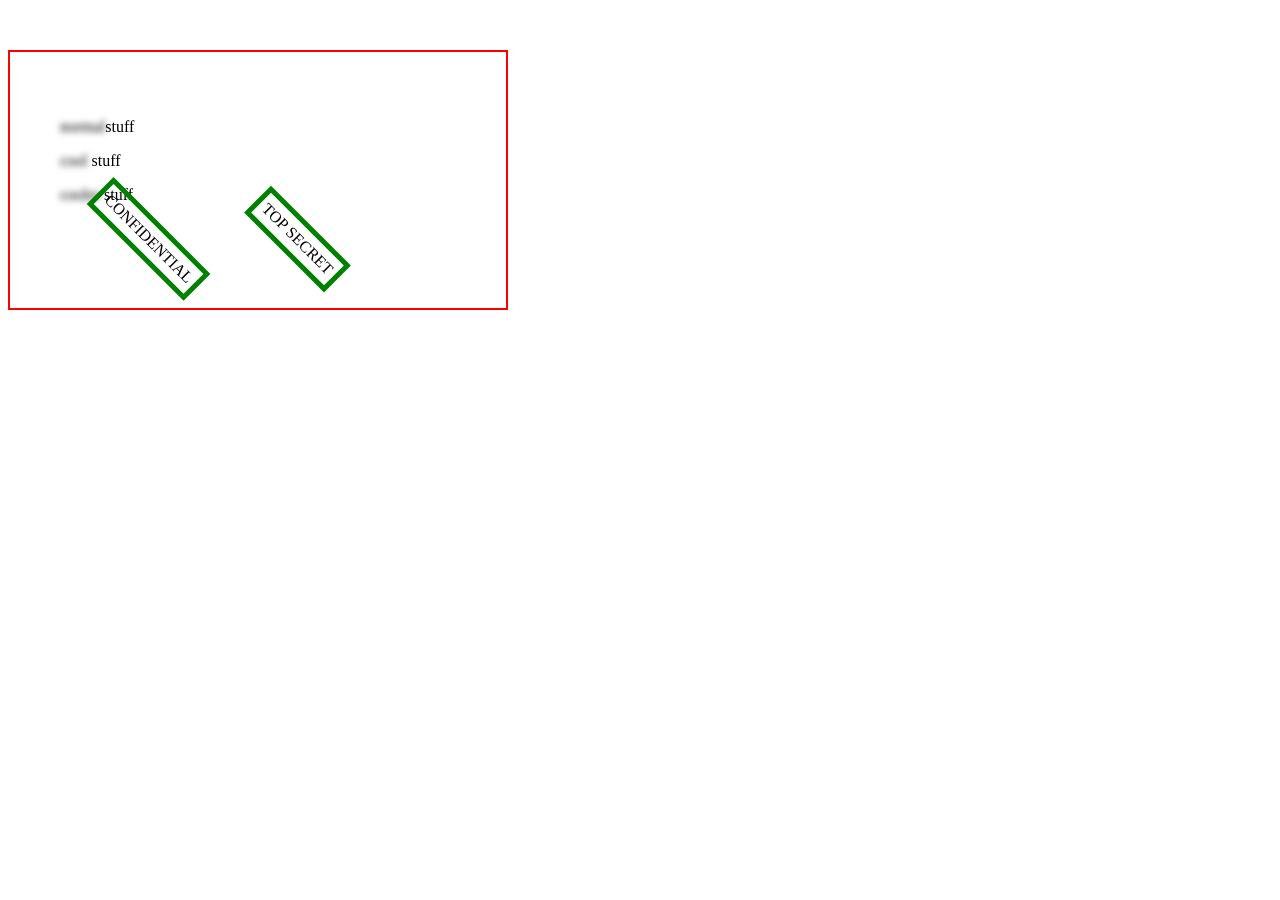
<file: Labs/Build a confidential email page/index.html>
<!DOCTYPE html>
<html lang="en">

<head>
  <meta charset="UTF-8">
  <meta name="viewport" content="width=device-width, initial-scale=1.0">
  <title>Confidential Email</title>
  <link rel="stylesheet" href="styles.css">
</head>

<body>
<main id="email">
  <p> <span class="blurred">normal</span>stuff</p>
  <p> <span class="blurred">cool</span> stuff</p>
  <p> <span class="blurred">cooler</span> stuff</p>
  
  <div id="confidential">CONFIDENTIAL</div>
  <div id="top-secret">TOP SECRET</div>
</main>
</body>

</html>
</file>
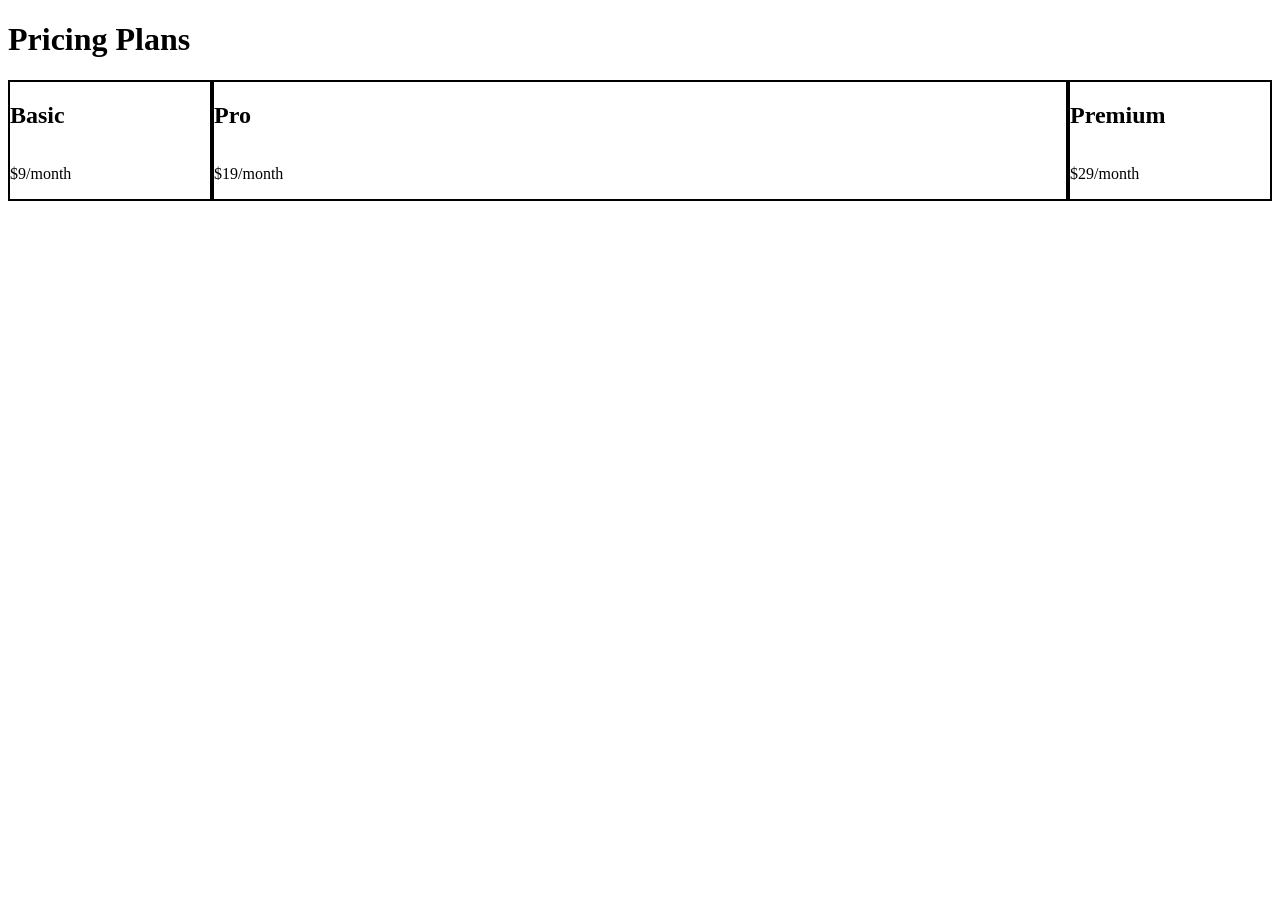
<file: Labs/Design a pricing plan page/index.html>
<!DOCTYPE html>
<html lang="en">
  <head>
    <meta charset="UTF-8" />
    <title>Pricing Plans Layout Page</title>
    <link rel="stylesheet" href="styles.css">
  </head>
  <body>
    <h1>Pricing Plans</h1>
    <div class="pricing-container">
      <div class="pricing-card basic-plan">
        <h2>Basic</h2>
        <p>$9/month</p>
      </div>
      <div class="pricing-card pro-plan">
        <h2>Pro</h2>
        <p>$19/month</p>
      </div>
      <div class="pricing-card premium-plan">
        <h2>Premium</h2>
        <p>$29/month</p>
      </div>
    </div>
  </body>
</html>
</file>
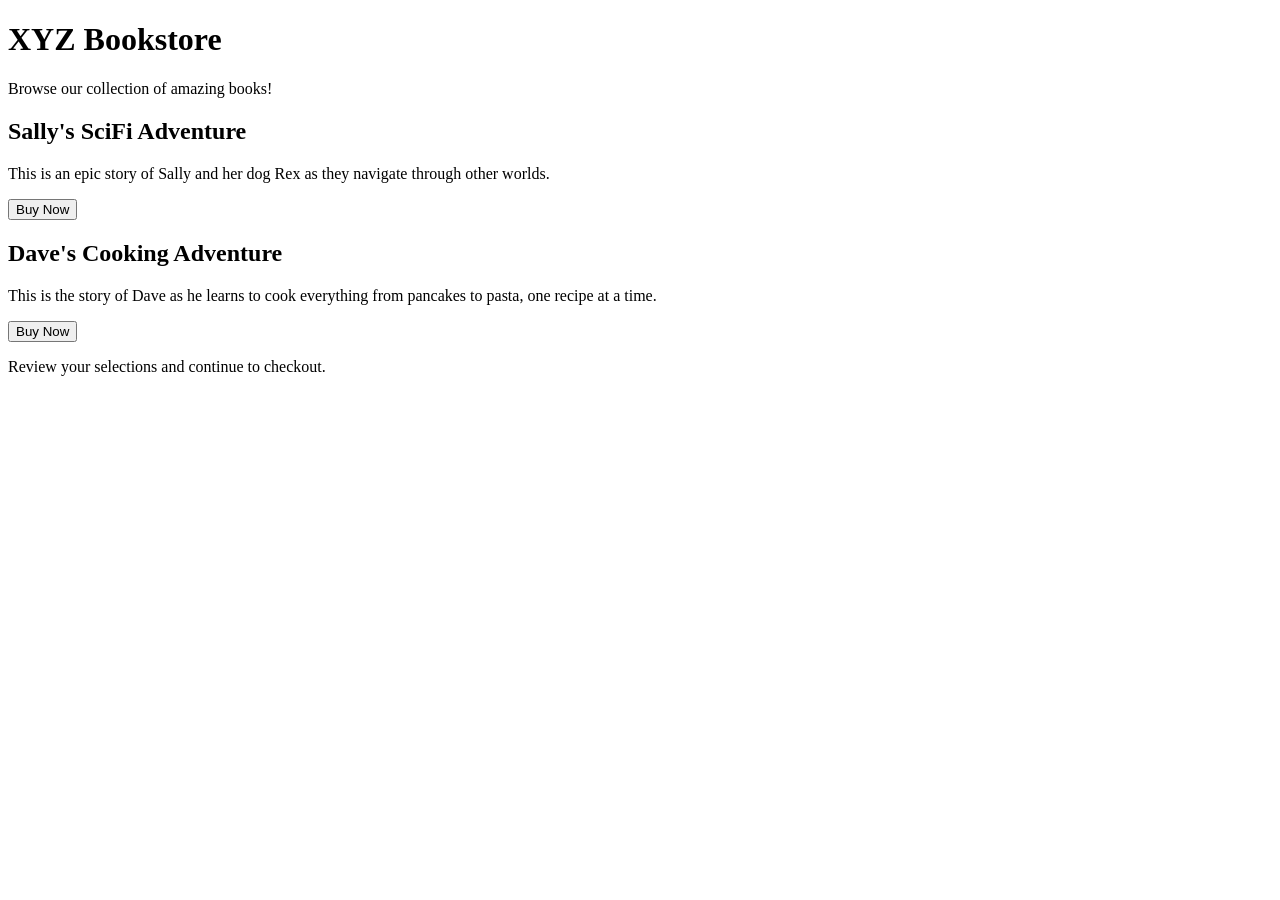
<file: workshops/Bookstore page/index.html>
<!DOCTYPE html>
<html lang="en">
<head>
  <meta charset="UTF-8" />
  <title>XYZ Bookstore Page</title>
</head>

<body>
  <h1>XYZ Bookstore</h1>
  <p>Browse our collection of amazing books!</p>
  
  <div class="card-container">
    <div class="card" id="sally-adventure-book">
      <h2>Sally's SciFi Adventure</h2>
      <p>This is an epic story of Sally and her dog Rex as they navigate through other worlds.</p>
      <button class="btn">Buy Now</button>
    </div>
    
    <div class="card" id="dave-cooking-book">
      <h2>Dave's Cooking Adventure</h2>
      <p>This is the story of Dave as he learns to cook everything from pancakes to pasta, one recipe at a time.</p>
      <button class="btn">Buy Now</button>
    </div>
  </div>
  
  <p>Review your selections and continue to checkout.</p>
  
  <div class="btn-container">
    
  </div>
</body>

</html>
</file>
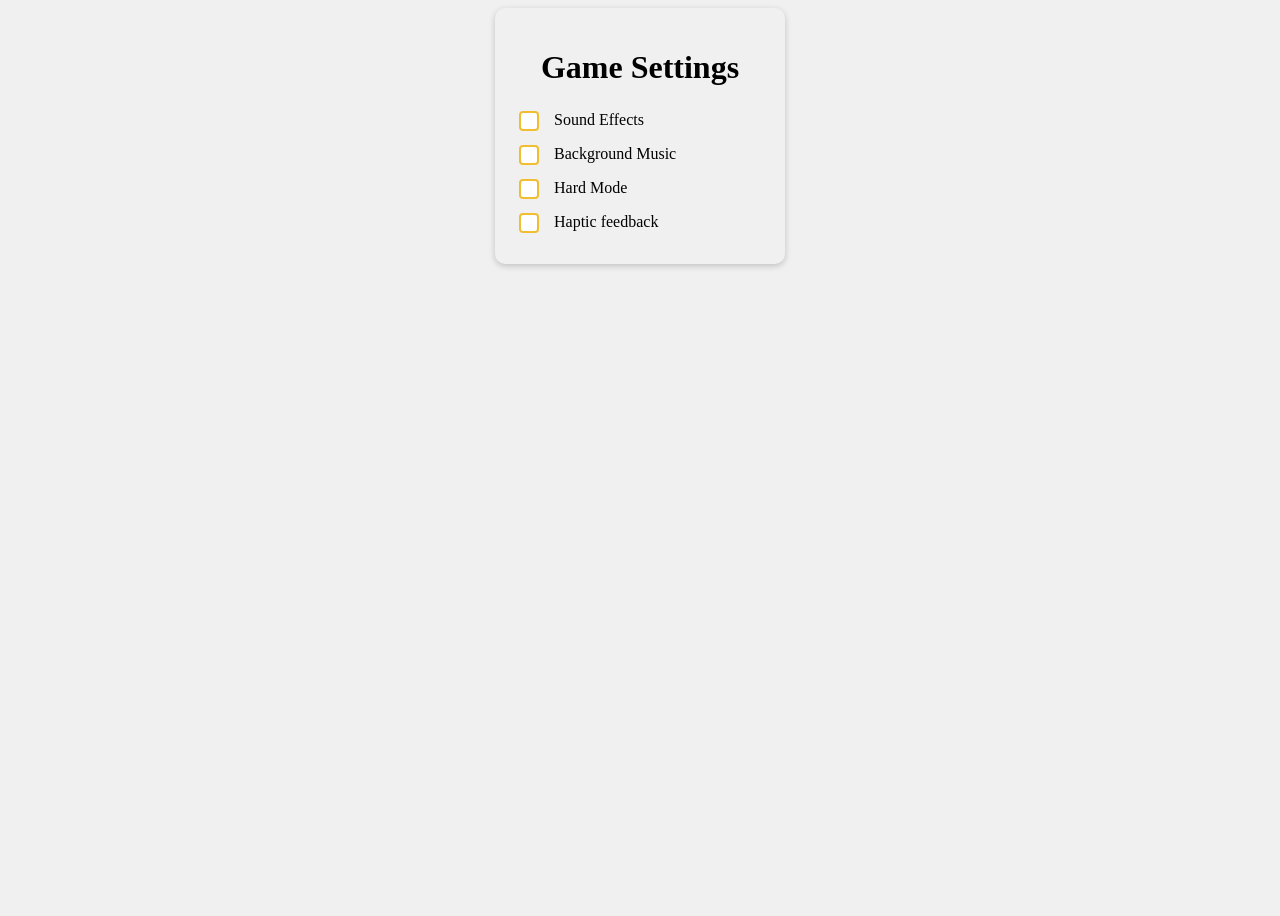
<file: workshops/Build a game settings pannel/index.html>
<!DOCTYPE html>
<html lang="en">
  <head>
    <meta charset="UTF-8" />
    <meta name="viewport" content="width=device-width, initial-scale=1.0" />
    <title>Game Settings Panel</title>
    <link rel="stylesheet" href="styles.css" />
  </head>
  <body>
    <div class="settings-card">
      <h1>Game Settings</h1>
      <label> <input type="checkbox" />Sound Effects</label>
      <label> <input type="checkbox" />Background Music</label>
      <label> <input type="checkbox" />Hard Mode</label>
      <label> <input type="checkbox" />Haptic feedback</label>
    </div>
  </body>
</html>
</file>
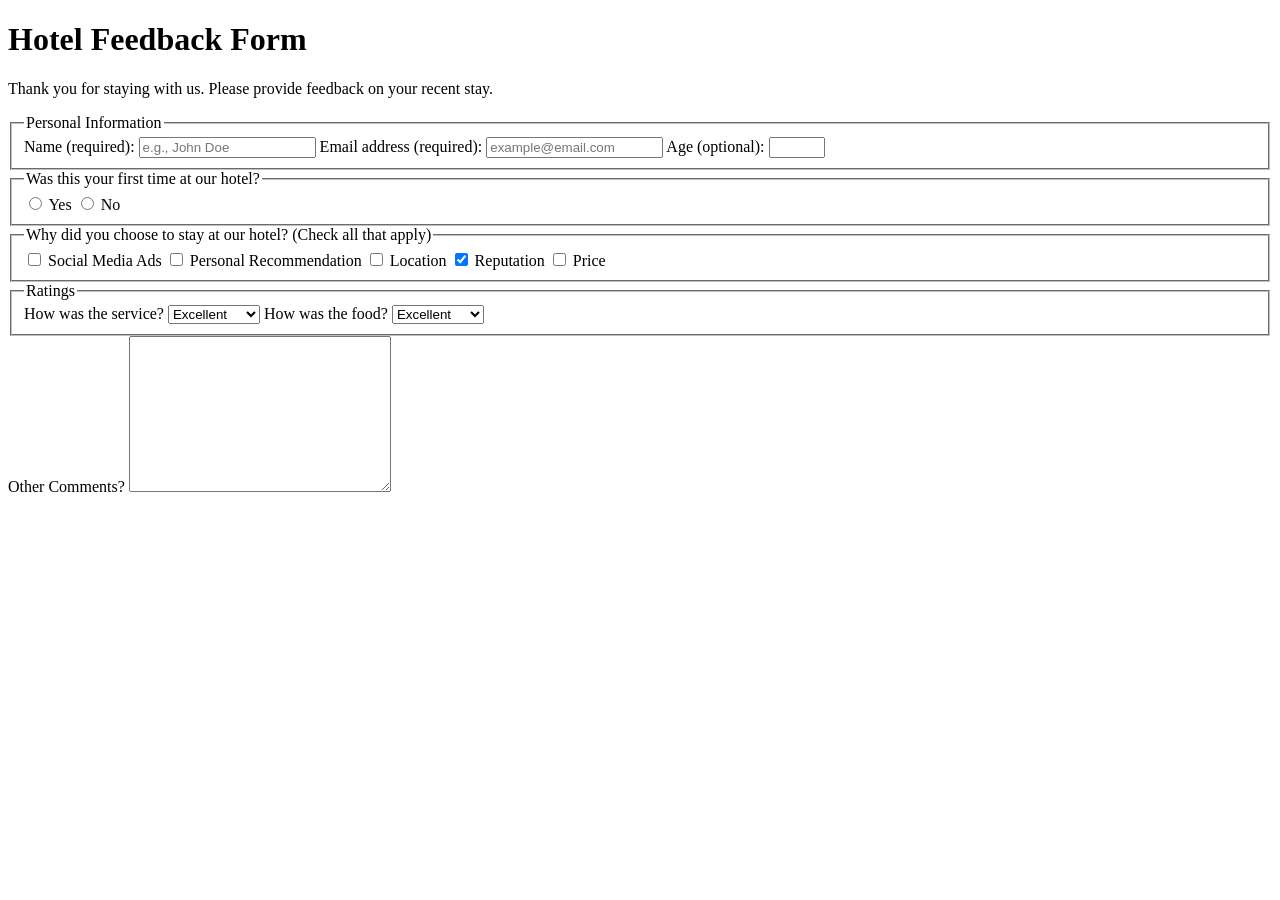
<file: workshops/Build a hotel feedback form/index.html>
<!DOCTYPE html>
<html lang="en">
  <head>
    <meta charset="UTF-8" />
    <title>Hotel Feedback Form</title>
  </head>
  <body>
    <header>
      <h1>Hotel Feedback Form</h1>
      <p>
        Thank you for staying with us. Please provide feedback on your recent
        stay.
      </p>
    </header>
    <main>
      <form method="POST" action="https://hotel-feedback.freecodecamp.org">
        <fieldset>
          <legend>Personal Information</legend>
          <label for="full-name">Name (required):</label>
          <input type="text" id="full-name" name="name" placeholder="e.g., John Doe" required size="20">

          <label for="email">Email address (required):</label>
          <input
            placeholder="example@email.com"
            required
            id="email"
            type="email"
            name="email"
            size="20"
          />
          <label for="age">Age (optional):</label>
          <input type="number" name="age" id="age" min="3" max="100" />
        </fieldset>

        <fieldset>
          <legend>Was this your first time at our hotel?</legend>
          <input id="yes-option" type="radio" name="hotel-stay" value="yes" />
          <label for="yes-option">Yes</label>
          <input id="no-option" type="radio" name="hotel-stay" value="no" />
          <label for="no-option">No</label>
        </fieldset>

        <fieldset>
          <legend>
            Why did you choose to stay at our hotel? (Check all that apply)
          </legend>

          <input type="checkbox" id="ads" name="choice" value="ads" />
          <label for="ads">Social Media Ads</label>

          <input
            type="checkbox"
            id="recommendation"
            name="choice"
            value="recommendation"
          />
          <label for="recommendation">Personal Recommendation</label>
          
          <input type="checkbox" id="location" name="choice" value="location" />
          <label for="location">Location</label>

          <input
            checked
            type="checkbox"
            id="reputation"
            name="choice"
            value="reputation"
          />
          <label for="reputation">Reputation</label>
          
          <input type="checkbox" id="price" name="choice" value="price" />
          <label for="price">Price</label>
        </fieldset>

        <fieldset>
          <legend>Ratings</legend>

          <label for="service">How was the service?</label>

          <select name="service" id="service">
            <option value="poor">Poor</option>
            <option value="satisfactory">Satisfactory</option>
            <option value="good">Good</option>
            <option value="very-good">Very Good</option>
            <option selected value="excellent">Excellent</option>
          </select>

          <label for="food">How was the food?</label>

          <select name="food" id="food">
            <option value="poor">Poor</option>
            <option value="satisfactory">Satisfactory</option>
            <option value="good">Good</option>
            <option value="very-good">Very Good</option>
            <option selected value="excellent">Excellent</option>
          </select>
        </fieldset>

        <label for="comments">Other Comments?</label>
        <textarea cols="30" rows="10" name="comments" id="comments"></textarea>

        
      </form>
    </main>
  </body>
</html>
</file>
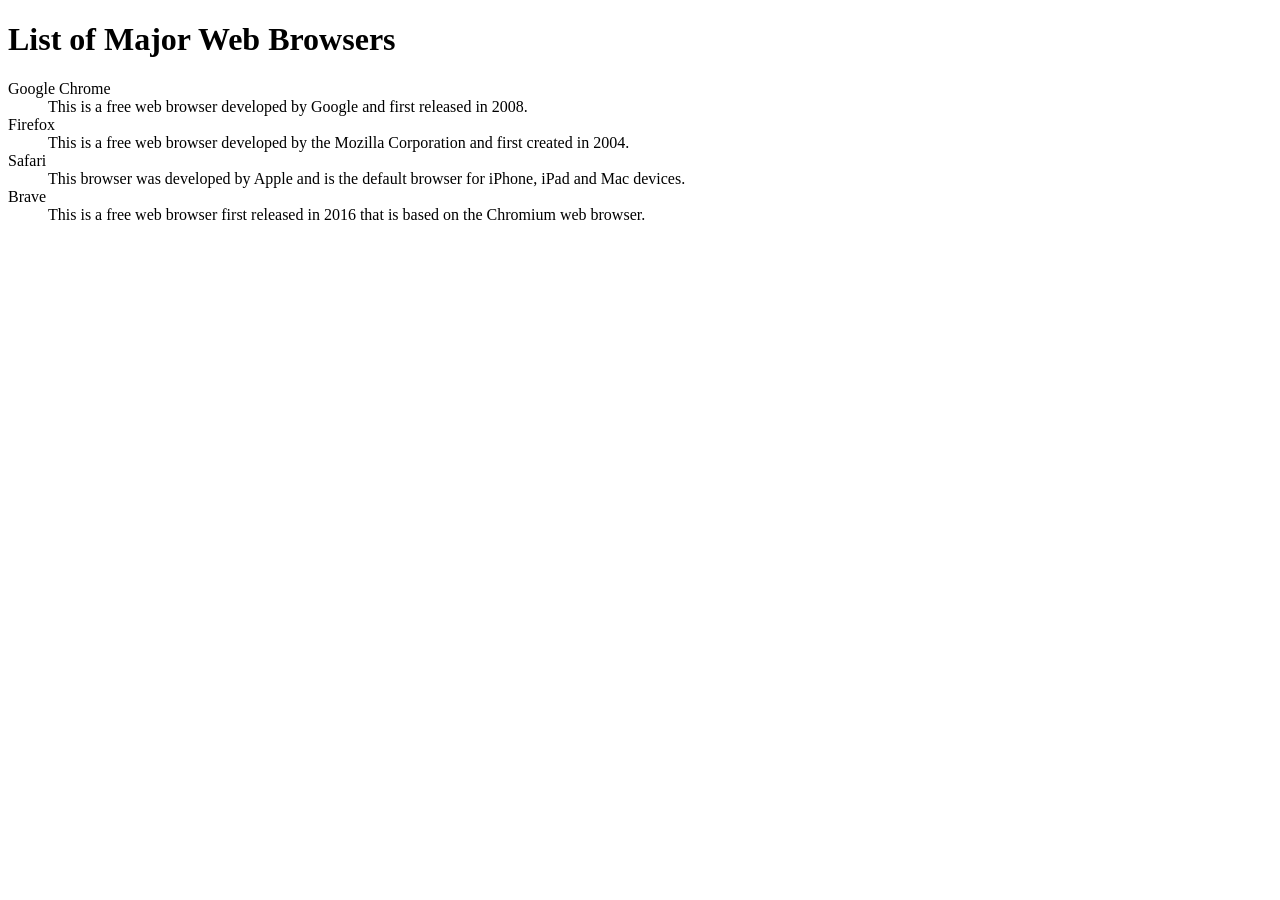
<file: workshops/build a list of major web browsers/index.html>
<!DOCTYPE html> 
<html lang="en"> 
  <head> 
    <meta charset="UTF-8"> 
    <meta name="viewport" content="width=device-width, initial-scale=1.0"> 
    <title>List of Browsers and Descriptions</title> 
  </head> 
  <body> 
    <h1>List of Major Web Browsers</h1> 
    <dl>
      <dt>Google Chrome</dt>
      <dd>This is a free web browser developed by Google and first released in 2008.</dd>

      <dt>Firefox</dt>
      <dd>This is a free web browser developed by the Mozilla Corporation and first created in 2004.</dd>

      <dt>Safari</dt>
      <dd>This browser was developed by Apple and is the default browser for iPhone, iPad and Mac devices.</dd>

      <dt>Brave</dt>
      <dd>This is a free web browser first released in 2016 that is based on the Chromium web browser.</dd>

      
    </dl>
  </body> 
</html>
</file>
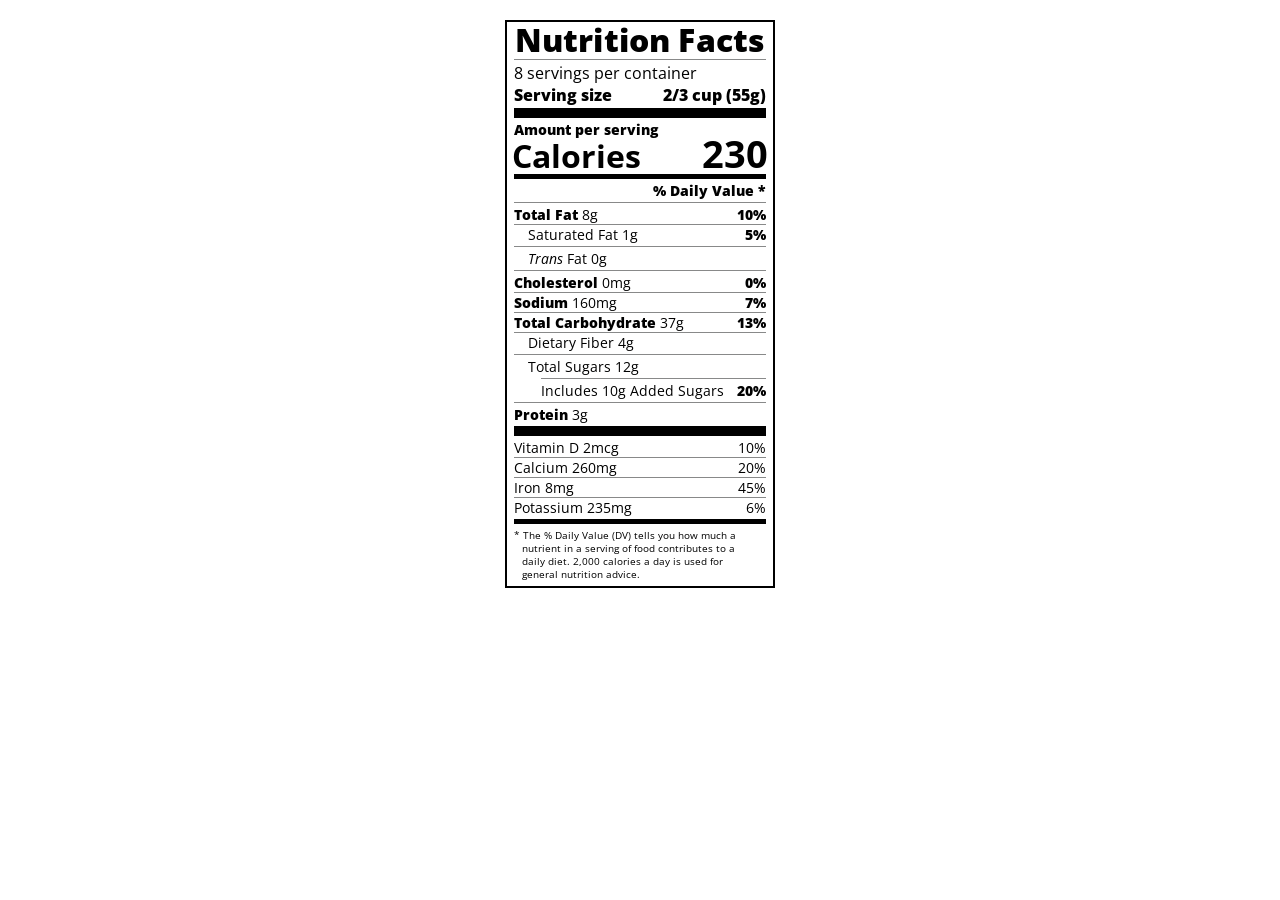
<file: workshops/Build a Nutritional label/index.html>
<!DOCTYPE html>
<html lang="en">

<head>
  <meta charset="UTF-8">
  <title>Nutrition Label</title>
  <link href="https://fonts.googleapis.com/css?family=Open+Sans:400,700,800" rel="stylesheet">
  <link href="./styles.css" rel="stylesheet">
</head>

<body>
  <div class="label">
    <header>
      <h1 class="bold">Nutrition Facts</h1>
      <div class="divider"></div>
      <p>8 servings per container</p>
      <p class="bold">Serving size <span>2/3 cup (55g)</span></p>
    </header>
    <div class="divider large"></div>
    <div class="calories-info">
      <div class="left-container">
        <h2 class="bold small-text">Amount per serving</h2>
        <p>Calories</p>
      </div>
      <span>230</span>
    </div>
    <div class="divider medium"></div>
    <div class="daily-value small-text">
      <p class="bold right no-divider">% Daily Value *</p>
      <div class="divider"></div>
      <p><span><span class="bold">Total Fat</span> 8g</span> <span class="bold">10%</span></p>
      <p class="indent no-divider">Saturated Fat 1g <span class="bold">5%</span></p>
      <div class="divider"></div>
      <p class="indent no-divider"><span><i>Trans</i> Fat 0g</span></p>
      <div class="divider"></div>
      <p><span><span class="bold">Cholesterol</span> 0mg</span> <span class="bold">0%</span></p>
      <p><span><span class="bold">Sodium</span> 160mg</span> <span class="bold">7%</span></p>
      <p><span><span class="bold">Total Carbohydrate</span> 37g</span> <span class="bold">13%</span></p>
      <p class="indent no-divider">Dietary Fiber 4g</p>
      <div class="divider"></div>
      <p class="indent no-divider">Total Sugars 12g</p>
      <div class="divider double-indent"></div>
      <p class="double-indent no-divider">Includes 10g Added Sugars <span class="bold">20%</span></p>
      <div class="divider"></div>
      <p class="no-divider"><span><span class="bold">Protein</span> 3g</span></p>
      <div class="divider large"></div>
      <p>Vitamin D 2mcg <span>10%</span></p>
      <p>Calcium 260mg <span>20%</span></p>
      <p>Iron 8mg <span>45%</span></p>
      <p class="no-divider">Potassium 235mg <span>6%</span></p>
    </div>
    <div class="divider medium"></div>
    <p class="note">* The % Daily Value (DV) tells you how much a nutrient in a serving of food contributes to a daily
      diet. 2,000 calories a day is used for general nutrition advice.</p>
  </div>
</body>
</html>
</file>
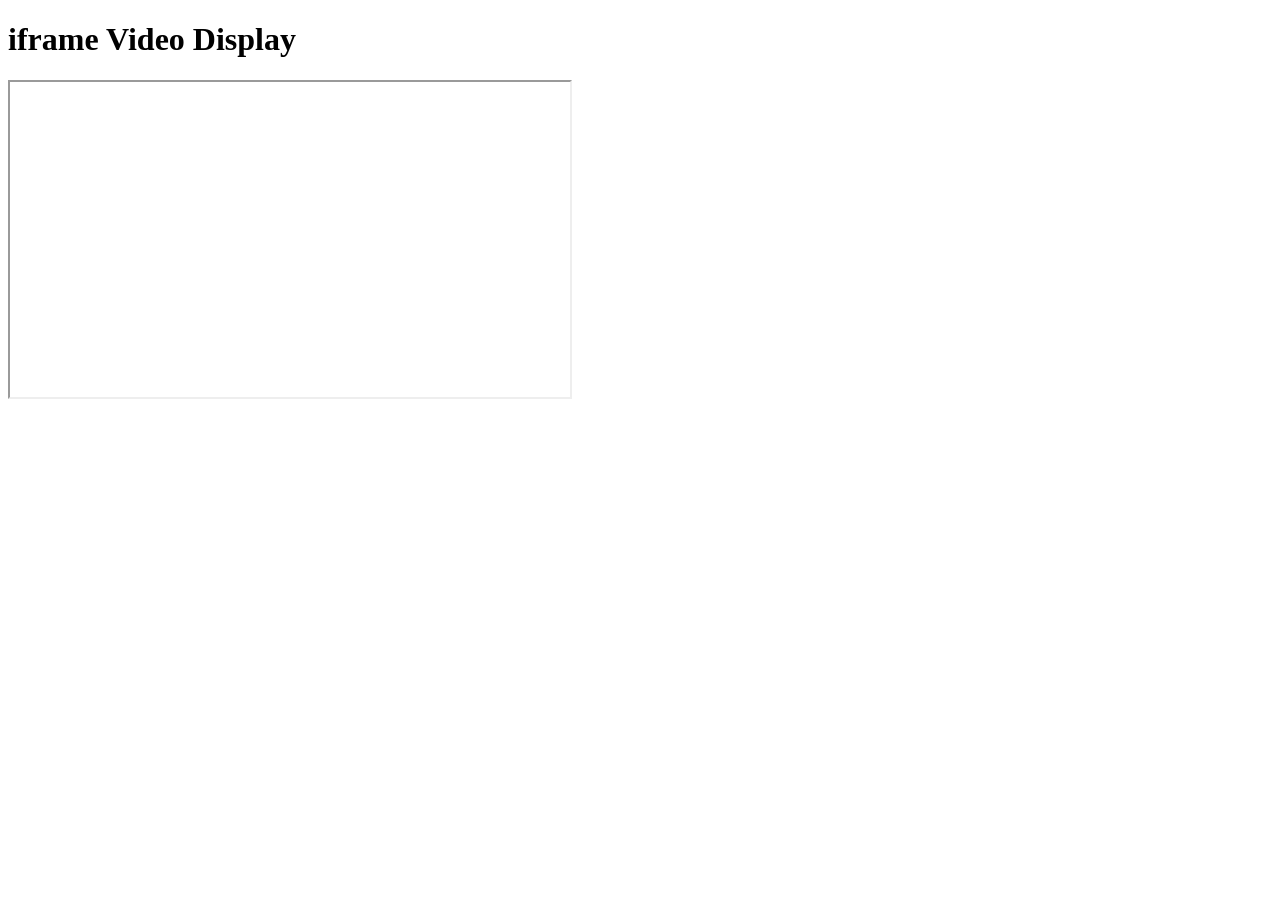
<file: workshops/Build a video dispaly using IFRAME/index.html>
<!DOCTYPE html>
<html lang="en">
  <head>
    <meta charset="UTF-8" />
    <meta name="viewport" content="width=device-width, initial-scale=1.0" />
    <title>Display Videos in an iframe</title>
  </head>
  <body>
    <h1>iframe Video Display</h1>
    <iframe
      width="560"
      height="315"
      src="https://www.youtube.com/embed/I0_951_MPE0"
      allow="accelerometer autoplay clipboard-write encrypted-media gyroscope web-share"
      referrerpolicy="strict-origin-when-cross-origin"
      
    >

    </iframe>
  </body>
</html>
</file>
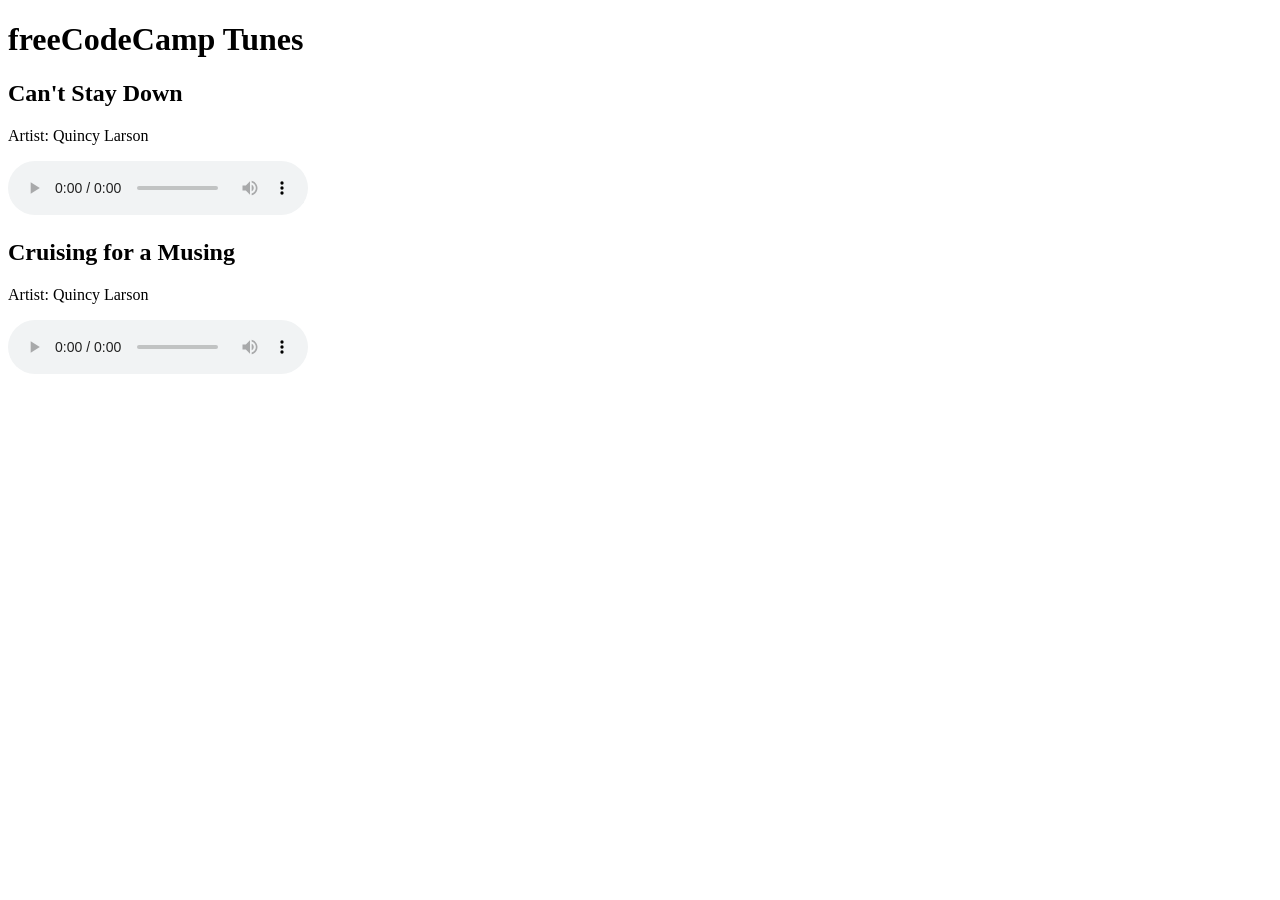
<file: workshops/Build an HTML music player/index.html>
<!DOCTYPE html>
<html lang="en">
<head>
  <meta charset="UTF-8">
  <meta name="viewport" content="width=device-width, initial-scale=1.0">
  <title>Working with the HTML Audio Element</title>
</head>
<body>
  <h1>freeCodeCamp Tunes</h1>

  <h2>Can't Stay Down</h2>
  <p>Artist: Quincy Larson</p>
  
  <audio src="https://cdn.freecodecamp.org/curriculum/js-music-player/can't-stay-down.mp3" loop controls></audio>

  <h2>Cruising for a Musing</h2>
  <p>Artist: Quincy Larson</p>

  <audio src="https://cdn.freecodecamp.org/curriculum/js-music-player/cruising-for-a-musing.mp3" loop controls></audio>

  

</body>
</html>
</file>
<file: Labs/Build a confidential email page/styles.css>
#email{
  padding:50px;
  margin-top:50px;
  width:500px;
  border:2px solid red;
  box-sizing:border-box;
}

#confidential, #top-secret{
  display:inline-block;
  padding:5px;
  margin-left:20px;
  border:5px solid green;
  transform: rotate(45deg);
}

.blurred{
  filter:blur(3px);
}
</file>
<file: Labs/Design a pricing plan page/styles.css>
.pricing-container{
  display:flex;
  flex-wrap:wrap;
}

.pricing-card{
  display:flex;
  flex-direction:column;
  justify-content: space-between;
  flex: 0 0 200px;
  border: 2px solid black;


}

.basic-plan{
  order:0;
}

.pro-plan{
  order:1;
  flex-grow:2;
}

.premium-plan{
  order:2;
}
</file>
<file: workshops/Build a game settings pannel/styles.css>
body {
  height: 100vh;
  background-color: #f0f0f0;
  text-align: center;
}

.settings-card {
  max-width: 250px;
  padding: 20px;
  border-radius: 10px;
  box-shadow: 0 2px 6px rgba(0, 0, 0, 0.2);
  margin: auto;
  text-align: left;
}

h1 {
  text-align: center;
}

label {
  display: block;
  cursor: pointer;
  margin: 8px auto;
}

input[type='checkbox'] {
  width: 20px;
  height: 20px;
  cursor: pointer;
  appearance: none;
  border: 2px solid #f1be32;
  border-radius: 4px;
  background-color: white;
  transition: all 0.3s;
  vertical-align: middle;
  margin-right: 15px;
}

input[type='checkbox']:checked {
  background-color: #f1be32;
  border-color: #e2a60d;
}

input[type="checkbox"]:checked::after {
  content: "✓";
  display: block;
  text-align: center;
  
}
</file>
<file: workshops/Build a Nutritional label/styles.css>
* {
  box-sizing: border-box;
}

html {
  font-size: 16px;
}

body {
  font-family: 'Open Sans', sans-serif;
}

.label {
  border: 2px solid black;
  width: 270px;
  margin: 20px auto;
  padding: 0 7px;
}

header h1 {
  text-align: center;
  margin: -4px 0;
  letter-spacing: 0.15px
}

p {
  margin: 0;
  display: flex;
  justify-content: space-between;
}

.divider {
  border-bottom: 1px solid #888989;
  margin: 2px 0;
}

.bold {
  font-weight: 800;
}

.large {
  height: 10px;
}

.large, .medium {
  background-color: black;
  border: 0;
}

.medium {
  height: 5px;
}

.small-text {
  font-size: 0.85rem;
}


.calories-info {
  display: flex;
  justify-content: space-between;
  align-items: flex-end;
}

.calories-info h2 {
  margin: 0;
}

.left-container p {
  margin: -5px -2px;
  font-size: 2em;
  font-weight: 700;
}

.calories-info span {
  margin: -7px -2px;
  font-size: 2.4em;
  font-weight: 700;
}

.right {
  justify-content: flex-end;
}

.indent {
  margin-left: 1em;
}

.double-indent {
  margin-left: 2em;
}

.daily-value p:not(.no-divider) {
  border-bottom: 1px solid #888989;
}

.note {
  font-size: 0.6rem;
  margin: 5px 0;
  padding: 0px 8px 0px 8px;
  text-indent:-8px;
}
</file>
